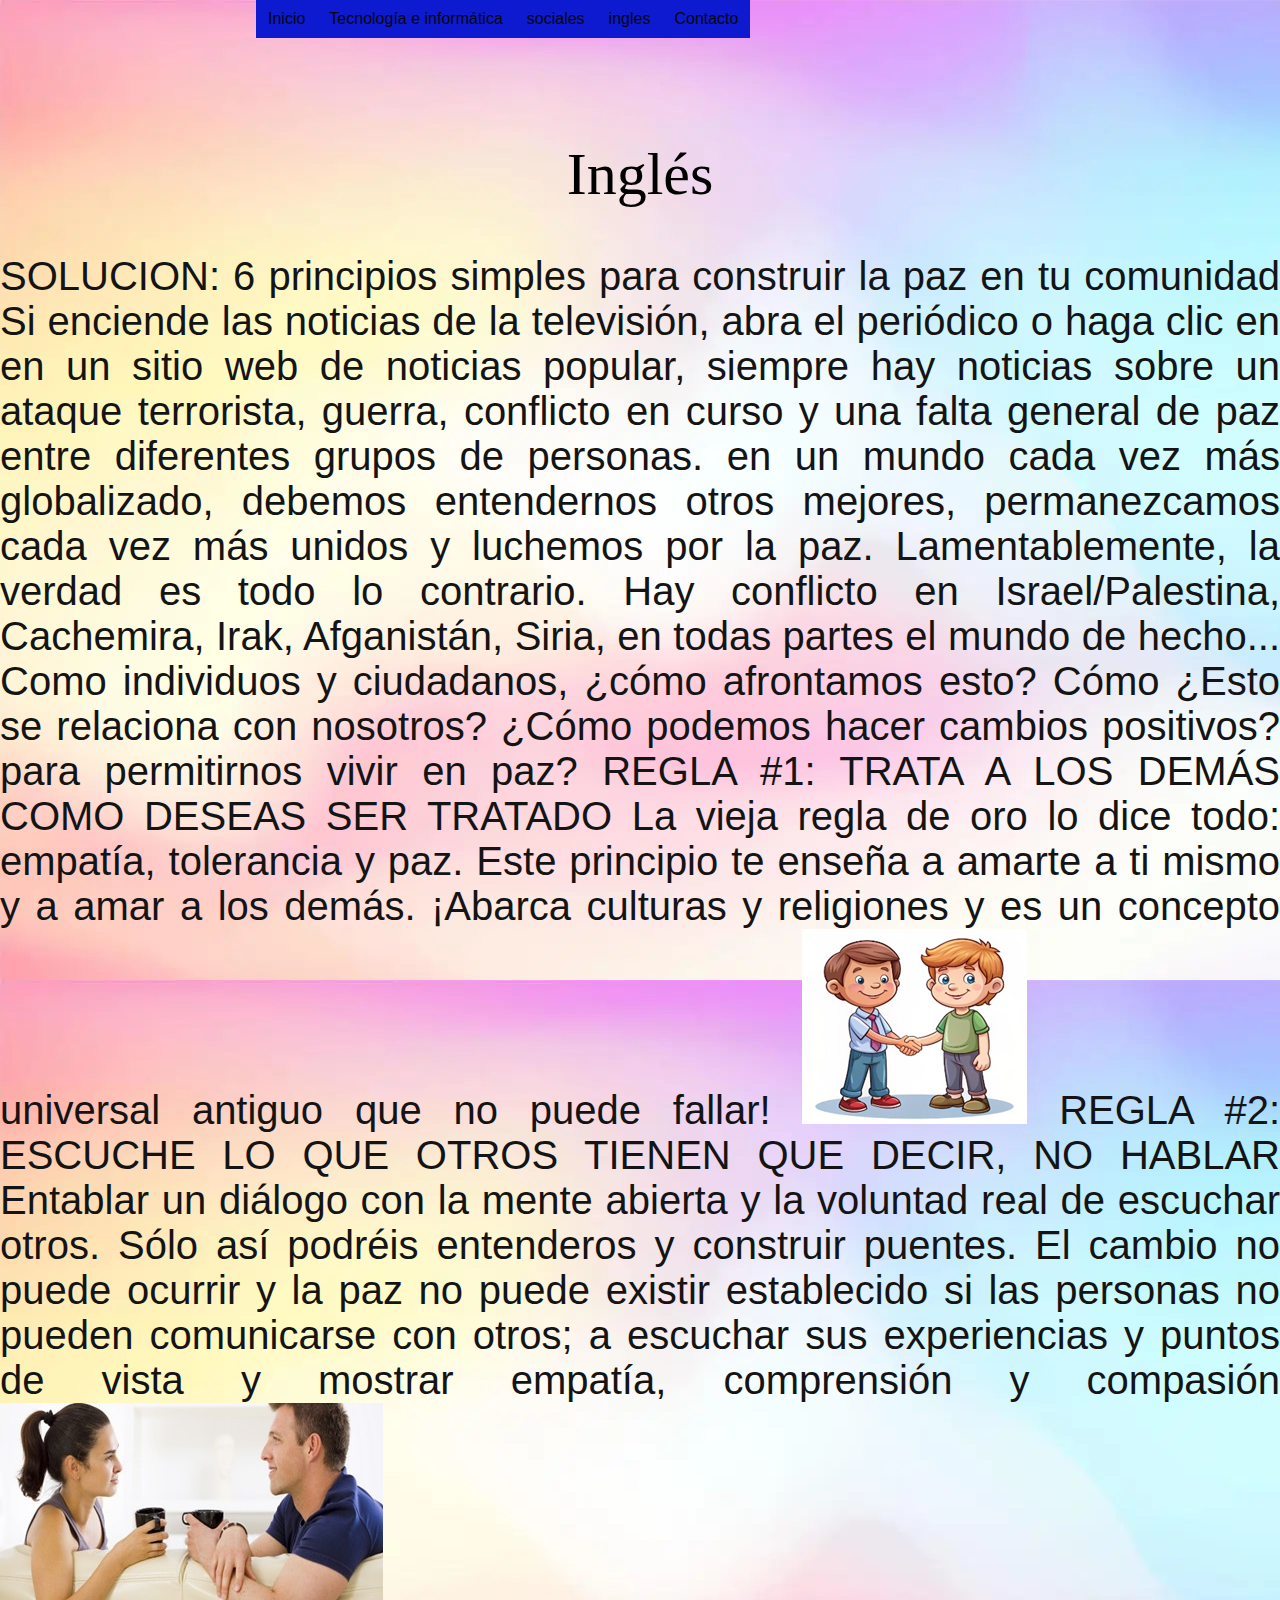
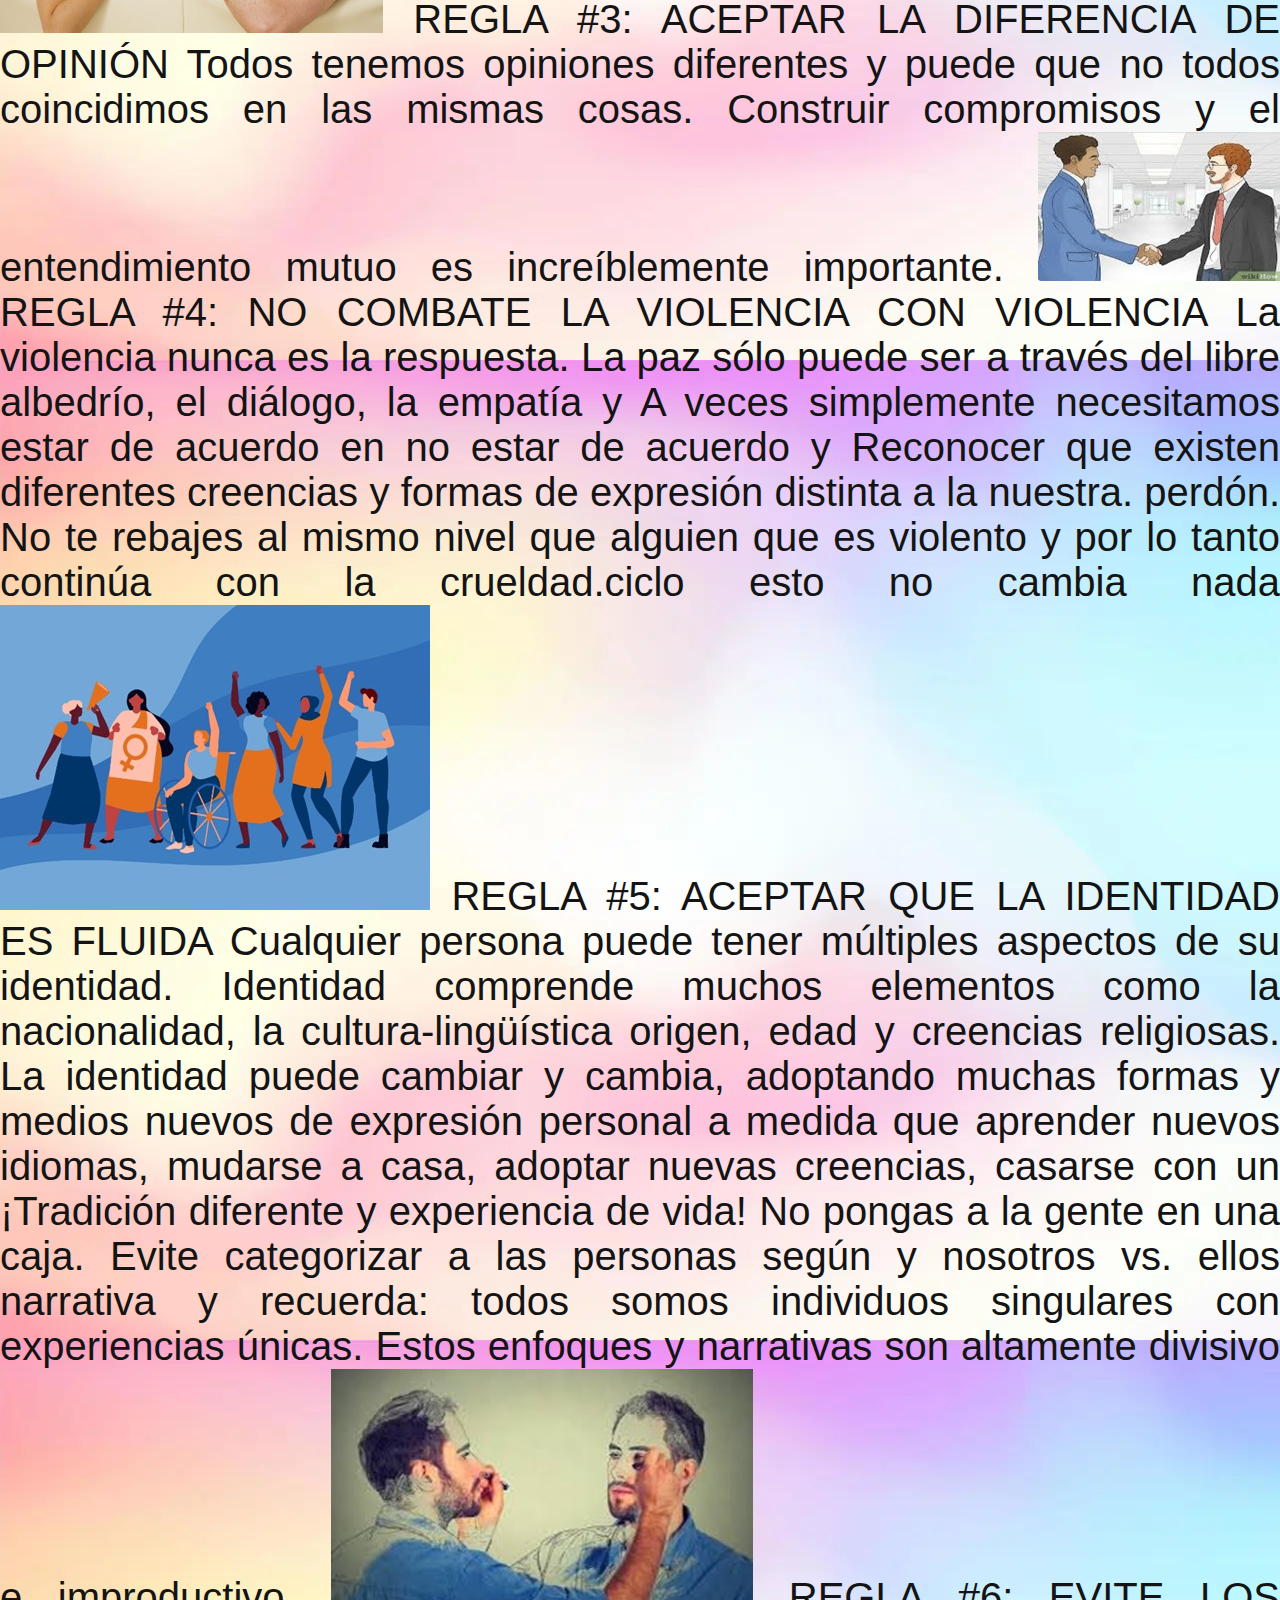
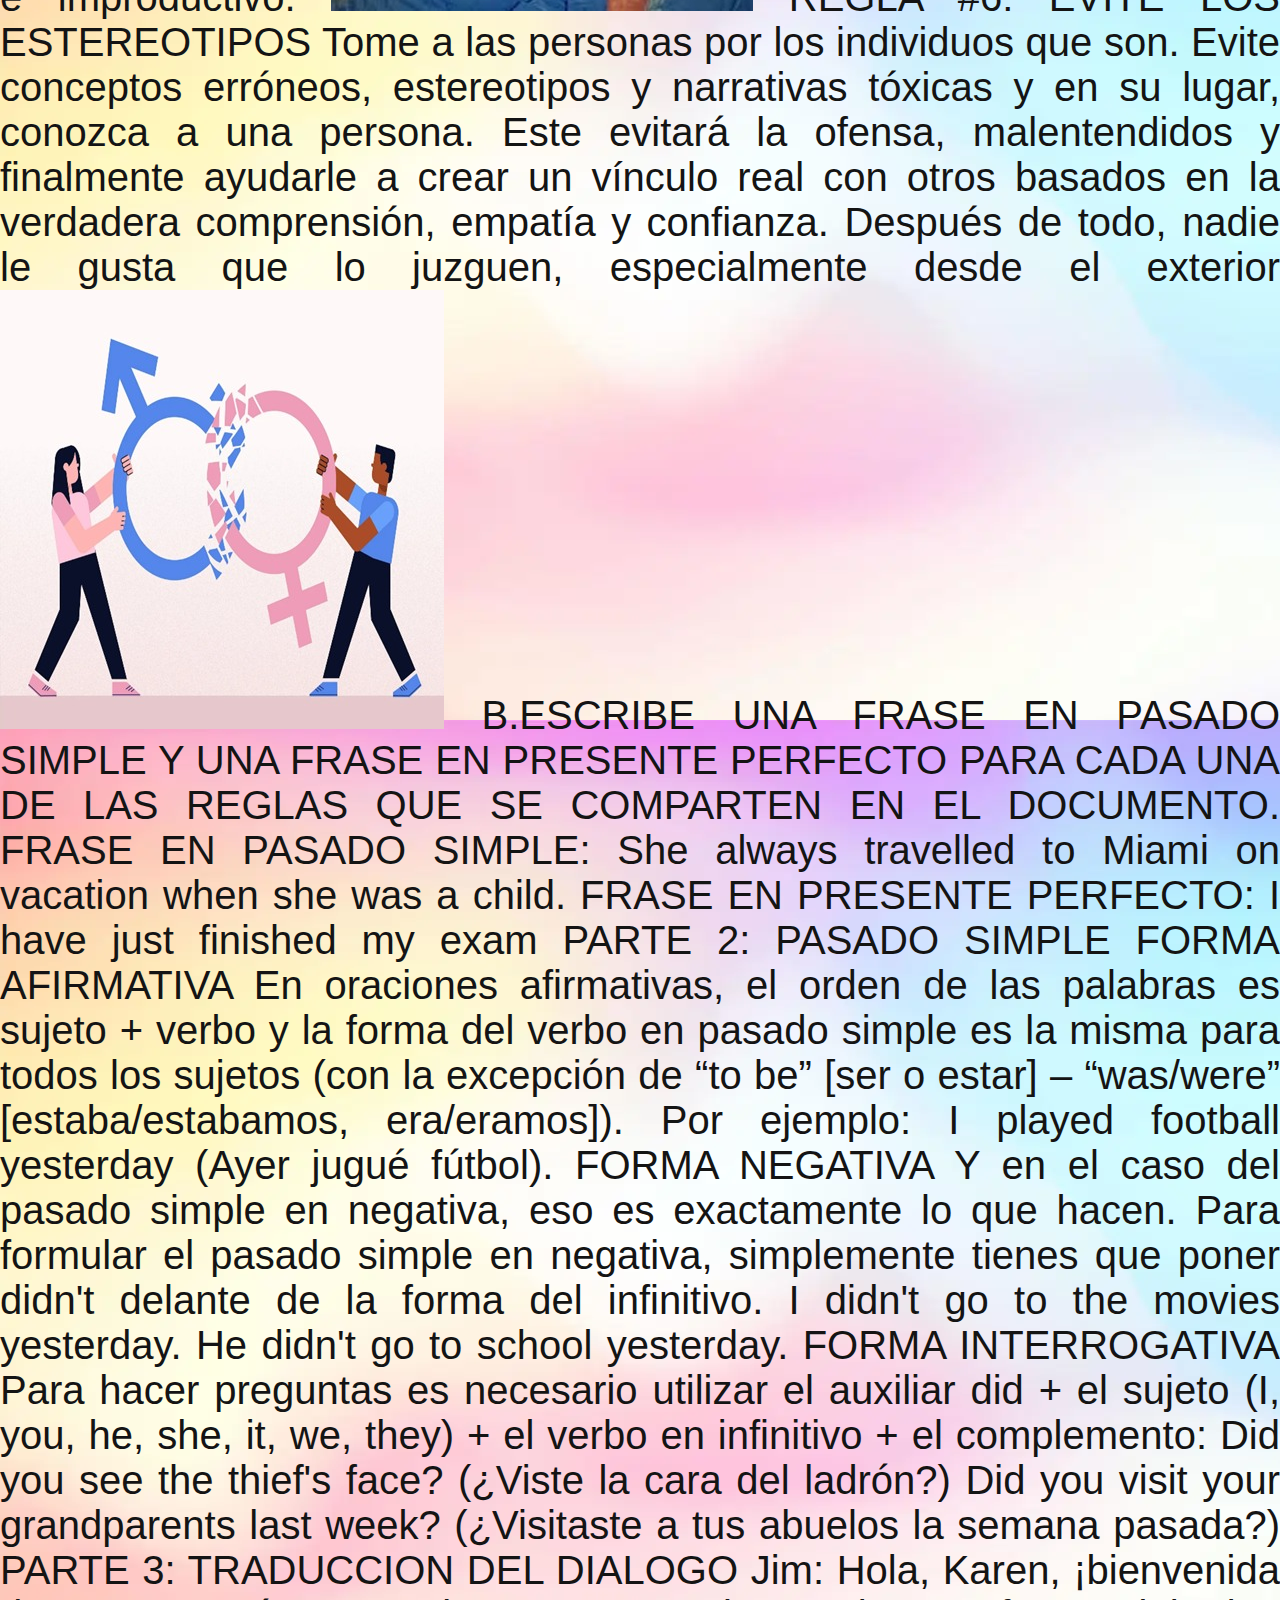
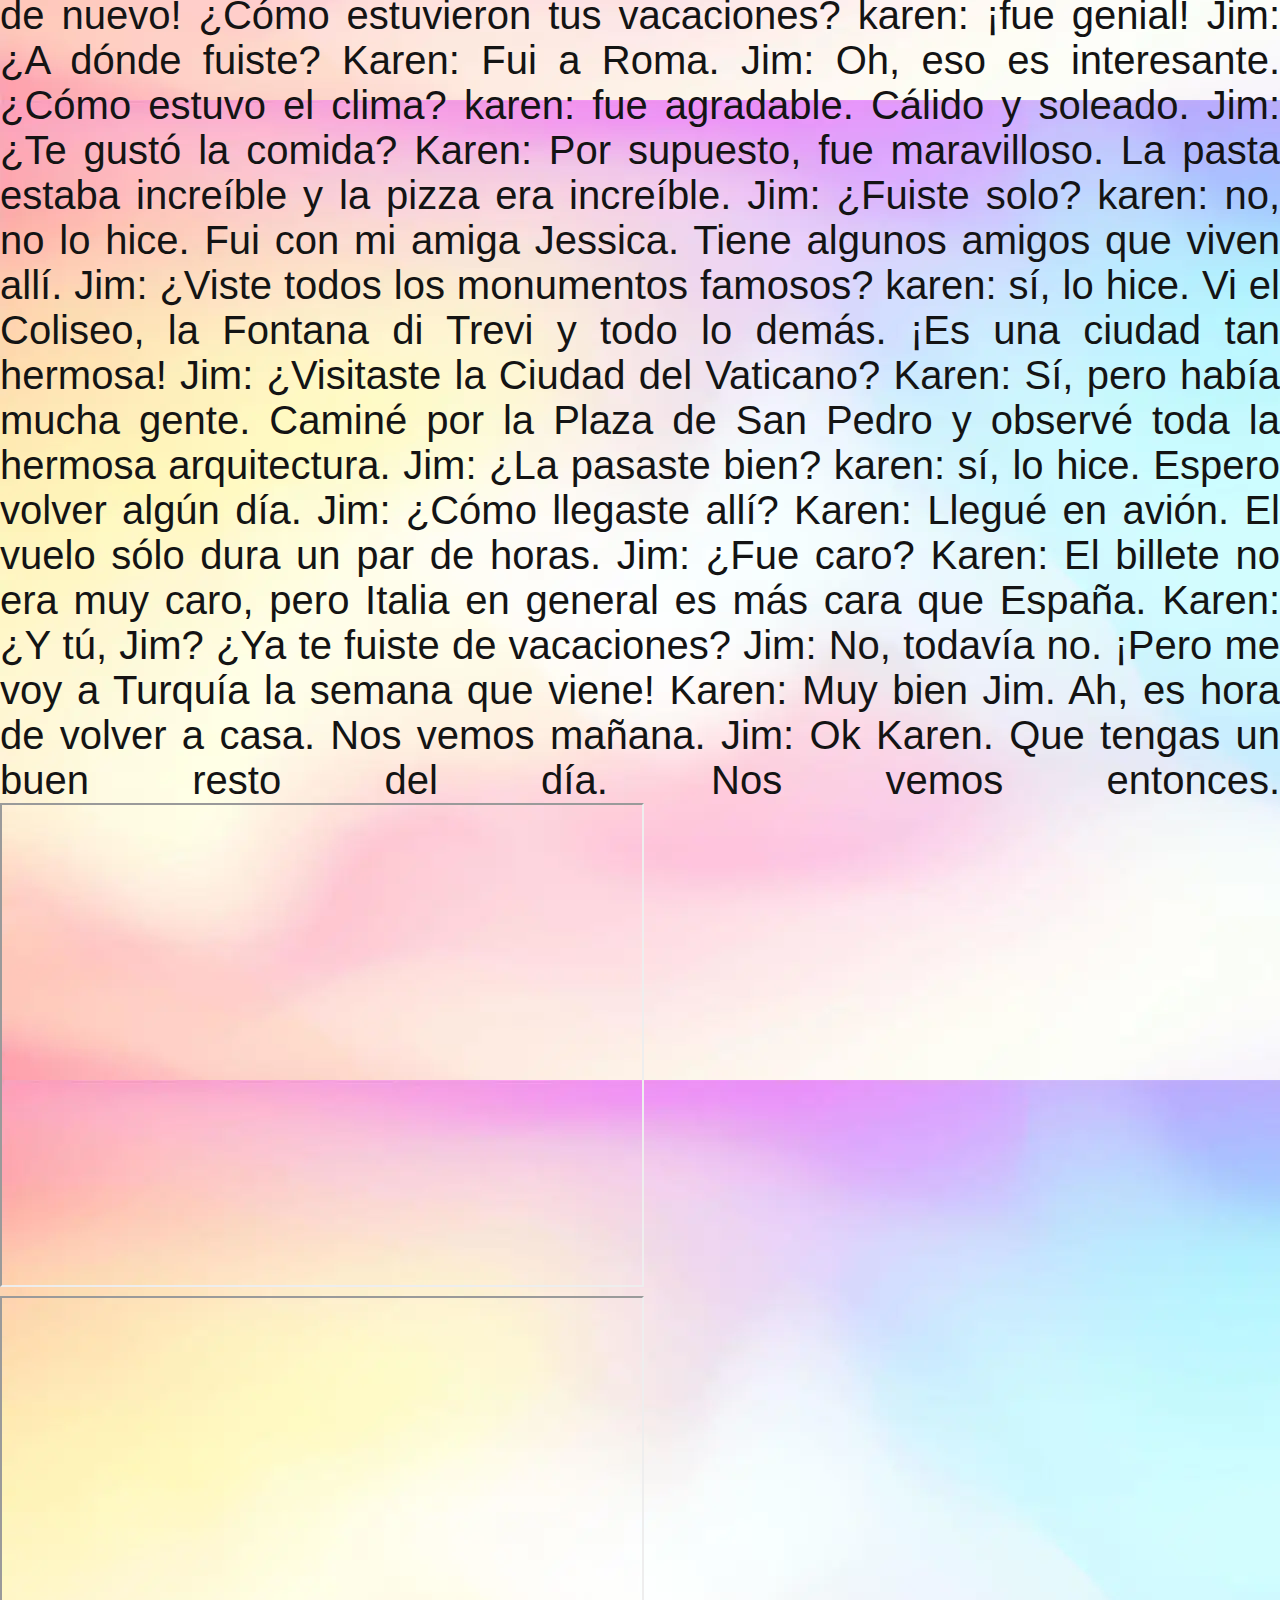
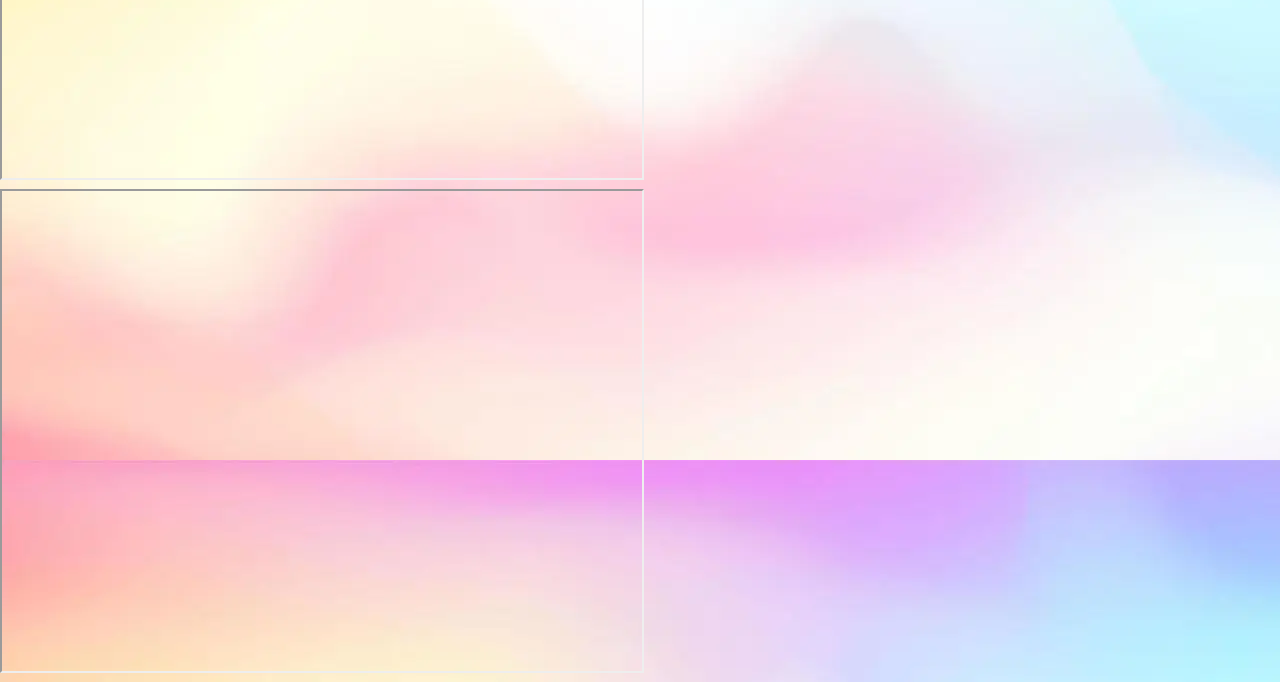
<file: ingles3.html>
<!DOCTYPE html>
<html lang="es">
<head>
    <meta charset="UTF-8">
    <meta name="viewport" content="width=device-width, initial-scale=1.0">
    <title>Proyecto integrado</title>
    <link rel="stylesheet" href="estilos.css">
    <link rel="stylesheet" href="menu.css">
</head>
<body>
    <div class="principal">

<!--Menu desplegable--->
    <div id="menu">
        <ul class="nav">
            <li><a href="index.html">Inicio</a></li>
            
            <li>
                <a href="#">Tecnología e informática</a>
                <ul>
                    <li><a href="periodo 1.html">Período uno</a></li>
                    <li><a href="tecnologia.html">Período dos</a></li>
                    <li><a href="tecnologia3.html">Período tres</a></li>
                   
                   
                </ul>
            </li>
            
            <li>
                <a href="#">sociales</a>
                <ul>
                    <li><a href="periodo 1.html">Período uno</a></li>
                    <li><a href="sociales.html">Periodo dos</a></li>
                    <li><a href="sociales3.html">Período tres</a></li>
                   
                </ul>
            </li>

            <li>
                <a href="#">ingles</a>
                <ul>
                    <li><a href="periodo 1.html">Período uno</a></li>
                    <li><a href="ingles.html">Periodo dos</a></li>
                    <li><a href="ingles3.html">Período tres</a></li>
                   
                </ul>
            </li>

           


            <li><a href="contactos.html">Contacto</a></li>
        </ul>
    </div>

<!--Menu desplegable--->

<div class="texto">

    <div  class="titulo">Inglés</div><br>

    SOLUCION:
6 principios simples para construir la paz en tu comunidad
Si enciende las noticias de la televisión, abra el periódico o haga clic en
en un sitio web de noticias popular, siempre hay noticias sobre un
ataque terrorista, guerra, conflicto en curso y una falta general de
paz entre diferentes grupos de personas. en un
mundo cada vez más globalizado, debemos entendernos
otros mejores, permanezcamos cada vez más unidos y luchemos por la paz.
Lamentablemente, la verdad es todo lo contrario. Hay conflicto en
Israel/Palestina, Cachemira, Irak, Afganistán, Siria, en todas partes
el mundo de hecho...
Como individuos y ciudadanos, ¿cómo afrontamos esto? Cómo
¿Esto se relaciona con nosotros? ¿Cómo podemos hacer cambios positivos?
para permitirnos vivir en paz?

REGLA #1: TRATA A LOS DEMÁS COMO DESEAS SER TRATADO
La vieja regla de oro lo dice todo: empatía, tolerancia y paz. Este principio te enseña a amarte a ti mismo y a amar a los demás. ¡Abarca culturas y religiones y es un concepto universal antiguo que no puede fallar!

<img src="imag.1.png" alt="">
    
REGLA #2: ESCUCHE LO QUE OTROS TIENEN QUE DECIR,
NO HABLAR
Entablar un diálogo con la mente abierta y la voluntad real de escuchar
otros. Sólo así podréis entenderos y
construir puentes. El cambio no puede ocurrir y la paz no puede existir
establecido si las personas no pueden comunicarse con otros; a
escuchar sus experiencias y puntos de vista y mostrar empatía,
comprensión y compasión

<img src="pareja.jpeg" alt="">

REGLA #3: ACEPTAR LA DIFERENCIA DE OPINIÓN
Todos tenemos opiniones diferentes y puede que no todos
coincidimos en las mismas cosas. Construir compromisos y
el entendimiento mutuo es increíblemente importante.

<img src="amigos.jpeg" alt="">

REGLA #4: NO COMBATE LA VIOLENCIA CON
VIOLENCIA 
La violencia nunca es la respuesta. La paz sólo puede ser
a través del libre albedrío, el diálogo, la empatía y

A veces simplemente necesitamos estar de acuerdo en no estar de acuerdo y
Reconocer que existen diferentes creencias y formas de
expresión distinta a la nuestra.

perdón. No te rebajes al mismo nivel que alguien
que es violento y por lo tanto continúa con la crueldad.ciclo esto no cambia nada
              <img src="equipo.jpeg" alt="">

REGLA #5: ACEPTAR QUE LA IDENTIDAD ES FLUIDA 
Cualquier persona puede tener múltiples aspectos de su identidad. Identidad
comprende muchos elementos como la nacionalidad, la cultura-lingüística
origen, edad y creencias religiosas. La identidad puede cambiar y cambia,
adoptando muchas formas y medios nuevos de expresión personal a medida que
aprender nuevos idiomas, mudarse a casa, adoptar nuevas creencias, casarse con un
¡Tradición diferente y experiencia de vida! No pongas a la gente en una caja.
Evite categorizar a las personas según y nosotros vs.
ellos narrativa y recuerda: todos somos individuos singulares con
experiencias únicas. Estos enfoques y narrativas son altamente
divisivo e improductivo.
<img src="pintor.jpeg" alt="">

REGLA #6: EVITE LOS ESTEREOTIPOS 
Tome a las personas por los individuos que
son. Evite conceptos erróneos,
estereotipos y narrativas tóxicas y
en su lugar, conozca a una persona. Este
evitará la ofensa,
malentendidos y finalmente
ayudarle a crear un vínculo real con
otros basados en la verdadera comprensión,
empatía y confianza. Después de todo, nadie
le gusta que lo juzguen, especialmente desde
el exterior

<img src="sexo.jpeg" alt="">

B.ESCRIBE UNA FRASE EN PASADO SIMPLE Y UNA FRASE EN PRESENTE PERFECTO PARA CADA UNA DE LAS REGLAS QUE SE COMPARTEN EN EL DOCUMENTO.  

FRASE EN PASADO SIMPLE:
She always travelled to Miami on vacation when she was a child.

FRASE EN PRESENTE PERFECTO:
I have just finished my exam 



PARTE 2: PASADO SIMPLE

FORMA AFIRMATIVA
En oraciones afirmativas, el orden de las palabras es sujeto + verbo y la forma del verbo en pasado simple es la misma para todos los sujetos (con la excepción de “to be” [ser o estar] – “was/were” [estaba/estabamos, era/eramos]). Por ejemplo: I played football yesterday (Ayer jugué fútbol).

FORMA NEGATIVA
Y en el caso del pasado simple en negativa, eso es exactamente lo que hacen. Para formular el pasado simple en negativa, simplemente tienes que poner didn't delante de la forma del infinitivo. I didn't go to the movies yesterday. He didn't go to school yesterday.

FORMA INTERROGATIVA
Para hacer preguntas es necesario utilizar el auxiliar did + el sujeto (I, you, he, she, it, we, they) + el verbo en infinitivo + el complemento: Did you see the thief's face? (¿Viste la cara del ladrón?) Did you visit your grandparents last week? (¿Visitaste a tus abuelos la semana pasada?)


PARTE 3: TRADUCCION DEL DIALOGO

Jim: Hola, Karen, ¡bienvenida de nuevo! ¿Cómo estuvieron tus vacaciones?
karen: ¡fue genial!
Jim: ¿A dónde fuiste?
Karen: Fui a Roma.
Jim: Oh, eso es interesante. ¿Cómo estuvo el clima?
 karen: fue agradable. Cálido y soleado.
Jim: ¿Te gustó la comida?
Karen: Por supuesto, fue maravilloso. La pasta estaba increíble y la pizza era increíble.
Jim: ¿Fuiste solo?
karen: no, no lo hice. Fui con mi amiga Jessica. Tiene algunos amigos que viven allí.
Jim: ¿Viste todos los monumentos famosos?
karen: sí, lo hice. Vi el Coliseo, la Fontana di Trevi y todo lo demás. ¡Es una ciudad tan hermosa!
 Jim: ¿Visitaste la Ciudad del Vaticano?
Karen: Sí, pero había mucha gente. Caminé por la Plaza de San Pedro y observé toda la hermosa arquitectura.
Jim: ¿La pasaste bien?
karen: sí, lo hice. Espero volver algún día.
Jim: ¿Cómo llegaste allí?
Karen: Llegué en avión. El vuelo sólo dura un par de horas.
Jim: ¿Fue caro?
Karen: El billete no era muy caro, pero Italia en general es más cara que España.
Karen: ¿Y tú, Jim? ¿Ya te fuiste de vacaciones?
Jim: No, todavía no. ¡Pero me voy a Turquía la semana que viene!
Karen: Muy bien Jim.  Ah, es hora de volver a casa.  Nos vemos mañana. 
Jim: Ok Karen.  Que tengas un buen resto del día. Nos vemos entonces.

<iframe src="https://drive.google.com/file/d/1bDMfDPj3pEFoOic1_e-XCedz4-CryovA/preview" width="640" height="480" allow="autoplay"></iframe>

<iframe src="https://drive.google.com/file/d/1ajJ85b8sghLLMnIGLp1iZBdTksuOJBzk/preview" width="640" height="480" allow="autoplay"></iframe>

<iframe src="https://drive.google.com/file/d/1Q-U3y8iwE2wVlTeBZWd-RBVkNMzALPNx/preview" width="640" height="480" allow="autoplay"></iframe>




<body>
</file>
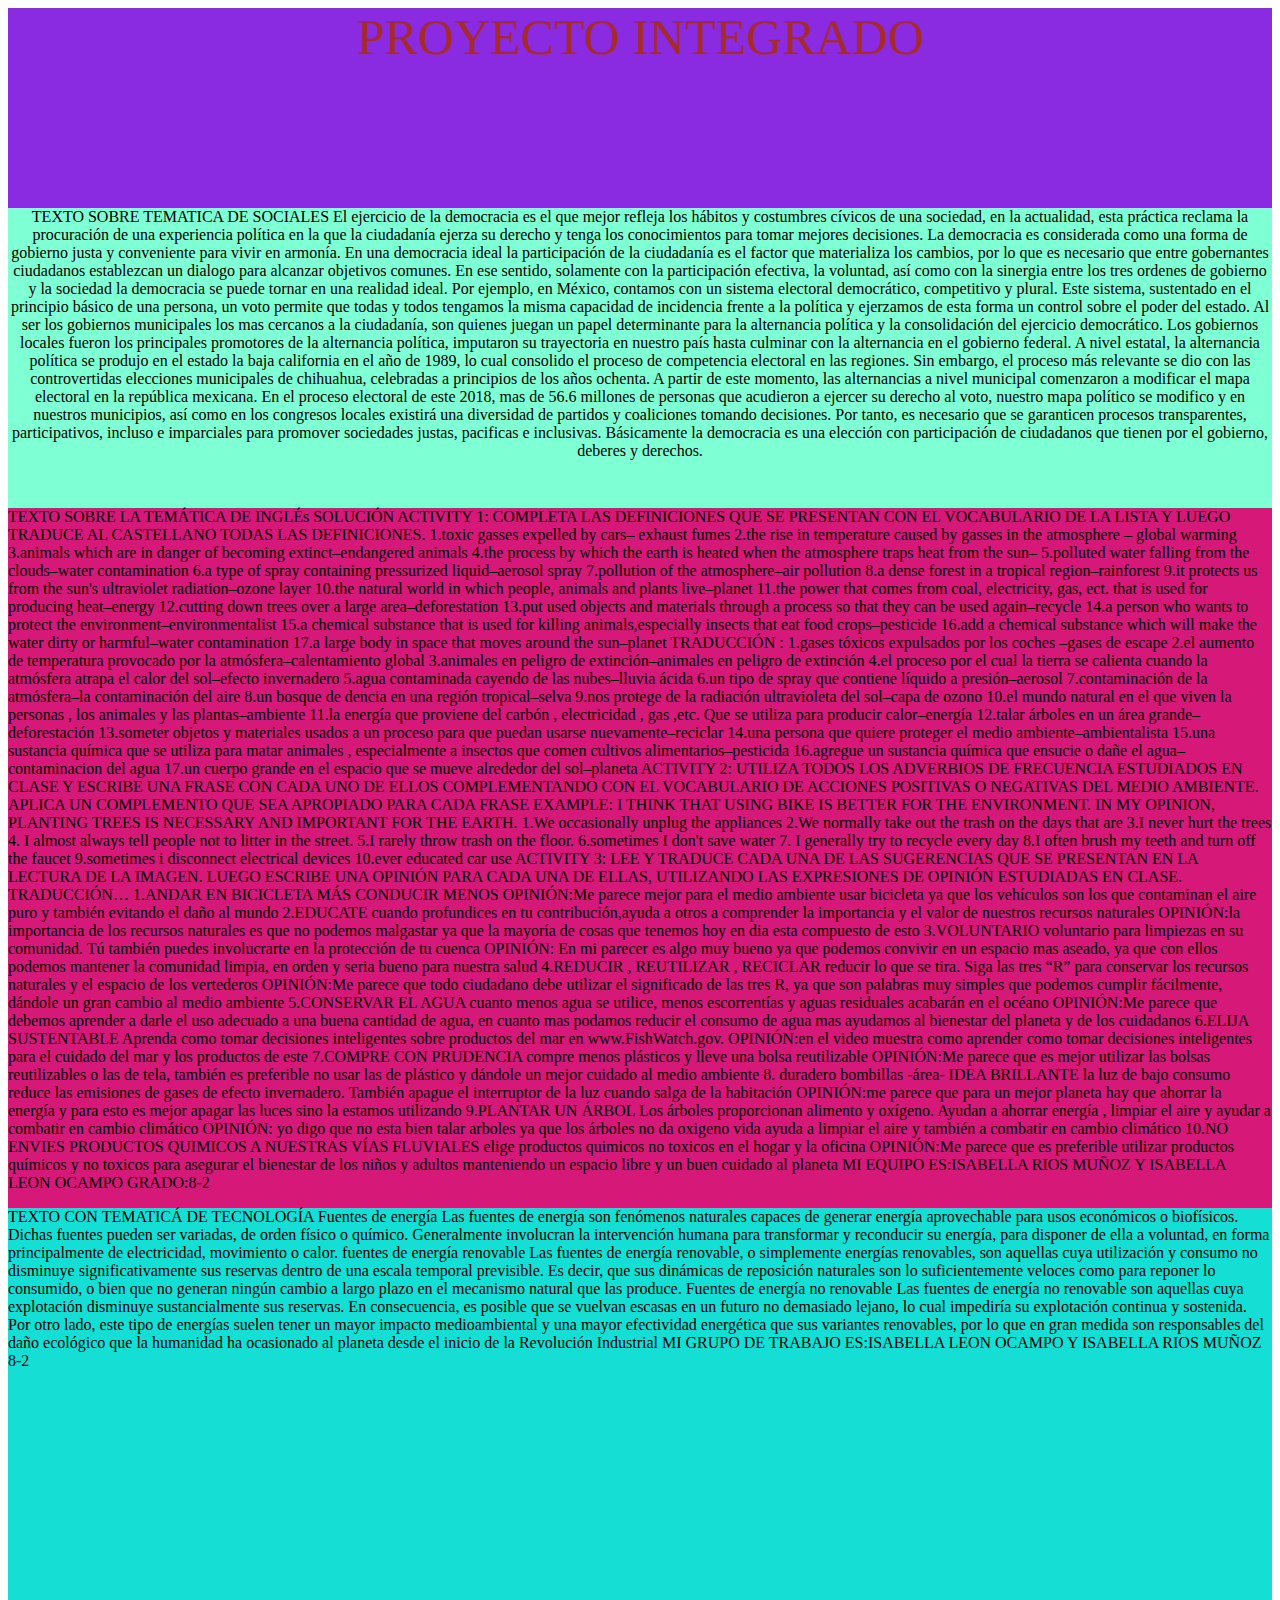
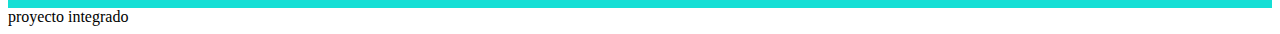
<file: lindex.html>
<!DOCTYPE html>
<html lang="en">

<head>
  <meta charset="UTF-8">
  <meta name="viewport" content="width=device-width, initial-scale=1.0">
  <title>Document</title>
  <link rel="stylesheet" href="temas.css">
</head>
<body>
  <div class="contenedor">
    <div class="encabezado">
      PROYECTO INTEGRADO
    </div
    div="sociales">
      TEXTO SOBRE TEMATICA DE SOCIALES 
      El ejercicio de la democracia es el que mejor refleja los hábitos y costumbres cívicos de una sociedad, en la actualidad, esta práctica reclama la procuración de una experiencia política en la que la ciudadanía ejerza su derecho y tenga los conocimientos para tomar mejores decisiones.
      La democracia es considerada como una forma de gobierno justa y conveniente para vivir en armonía. En una democracia ideal la participación de la ciudadanía es el factor que materializa los cambios, por lo que es necesario que entre gobernantes ciudadanos establezcan un dialogo para alcanzar objetivos comunes.
      En ese sentido, solamente con la participación efectiva, la voluntad, así como con la sinergia entre los tres ordenes de gobierno y la sociedad la democracia se puede tornar en una realidad ideal.
      Por ejemplo, en México, contamos con un sistema electoral democrático, competitivo y plural. Este sistema, sustentado en el principio básico de una persona, un voto permite que todas y todos tengamos la misma capacidad de incidencia frente a la política y ejerzamos de esta forma un control sobre el poder del estado.
      Al ser los gobiernos municipales los mas cercanos a la ciudadanía, son quienes juegan un papel determinante para la alternancia política y la consolidación del ejercicio democrático. 
      Los gobiernos locales fueron los principales promotores de la alternancia política, imputaron su trayectoria en nuestro país hasta culminar con la alternancia en el gobierno federal. A nivel estatal, la alternancia política se produjo en el estado la baja california en el año de 1989, lo cual consolido el proceso de competencia electoral en las regiones. Sin embargo, el proceso más relevante se dio con las controvertidas elecciones municipales de chihuahua, celebradas a principios de los años ochenta. A partir de este momento, las alternancias a nivel municipal comenzaron a modificar el mapa electoral en la república mexicana.
      En el proceso electoral de este 2018, mas de 56.6 millones de personas que acudieron a ejercer su derecho al voto, nuestro mapa político se modifico y en nuestros municipios, así como en los congresos locales existirá una diversidad de partidos y coaliciones tomando decisiones.
      Por tanto, es necesario que se garanticen procesos transparentes, participativos, incluso e imparciales para promover sociedades justas, pacificas e inclusivas.
      Básicamente la democracia es una elección con participación de ciudadanos que tienen por el gobierno, deberes y derechos.
    </div>
    

    <div class="ingles">
    
      TEXTO SOBRE LA TEMÁTICA DE INGLÉs
      SOLUCIÓN

ACTIVITY 1: COMPLETA LAS DEFINICIONES QUE SE PRESENTAN CON EL VOCABULARIO DE LA LISTA Y LUEGO TRADUCE AL CASTELLANO TODAS LAS DEFINICIONES.

1.toxic gasses expelled by cars– exhaust fumes   
2.the rise in temperature caused by gasses in the atmosphere – global warming
3.animals which are in danger of becoming extinct–endangered animals 
4.the process by which the earth is heated when the atmosphere traps heat from the sun– 
5.polluted water falling from the clouds–water contamination 
6.a type of spray containing pressurized liquid–aerosol spray 
7.pollution of the atmosphere–air pollution 
8.a dense forest in a tropical region–rainforest
9.it protects us from the sun's ultraviolet radiation–ozone layer 
10.the natural world in which people, animals and plants live–planet 
11.the power that comes from coal, electricity, gas, ect. that is used for producing heat–energy 
12.cutting down trees over a large area–deforestation  
13.put used objects and materials through a process so that they can be used again–recycle 
14.a person who wants to protect the environment–environmentalist 
15.a chemical substance that is used for killing animals,especially insects that eat food crops–pesticide 
16.add a chemical substance which will make the water dirty or harmful–water contamination 
17.a large body in space that moves around the sun–planet  

TRADUCCIÓN : 
1.gases tóxicos expulsados por los coches –gases de escape 
2.el aumento de temperatura provocado por la atmósfera–calentamiento global 
3.animales en peligro de extinción–animales en peligro de extinción
4.el proceso por el cual la tierra se calienta cuando la atmósfera atrapa el calor del sol–efecto invernadero 
5.agua contaminada cayendo de las nubes–lluvia ácida  
6.un tipo de spray que contiene líquido a presión–aerosol  
7.contaminación de la atmósfera–la contaminación del aire 
8.un bosque de dencia en una región tropical–selva 
9.nos protege de la radiación ultravioleta del sol–capa de ozono  
10.el mundo natural en el que viven la personas , los animales y las plantas–ambiente  
11.la energía que proviene del carbón , electricidad , gas ,etc. Que se utiliza para producir calor–energía 
12.talar árboles en un área grande–deforestación  
13.someter objetos y materiales usados a un proceso para que puedan usarse nuevamente–reciclar  
14.una persona que quiere proteger el medio ambiente–ambientalista  
15.una sustancia química que se utiliza para matar animales , especialmente a insectos que comen cultivos alimentarios–pesticida  
16.agregue un sustancia química que ensucie o dañe el agua–contaminacion del agua
17.un cuerpo grande en el espacio que se mueve alrededor del sol–planeta 

ACTIVITY 2: UTILIZA TODOS LOS ADVERBIOS DE FRECUENCIA ESTUDIADOS EN CLASE Y ESCRIBE UNA FRASE CON CADA UNO DE ELLOS COMPLEMENTANDO CON EL VOCABULARIO DE ACCIONES POSITIVAS O NEGATIVAS DEL MEDIO AMBIENTE.  APLICA UN COMPLEMENTO QUE SEA APROPIADO PARA CADA FRASE

EXAMPLE: 	I THINK THAT USING BIKE IS BETTER FOR THE ENVIRONMENT.
		IN MY OPINION, PLANTING TREES IS NECESSARY AND IMPORTANT FOR THE EARTH.


1.We occasionally unplug the appliances
2.We normally take out the trash on the days that are
3.I never hurt the trees
4. I almost always tell people not to litter in the street.
5.I rarely throw trash on the floor.
6.sometimes I don't save water
7. I generally try to recycle every day
8.I often brush my teeth and turn off the faucet
9.sometimes i disconnect electrical devices 
10.ever educated car use


ACTIVITY 3:  LEE Y TRADUCE CADA UNA DE LAS SUGERENCIAS QUE SE PRESENTAN EN LA LECTURA DE LA IMAGEN.  LUEGO ESCRIBE UNA OPINIÓN PARA CADA UNA DE ELLAS, UTILIZANDO LAS EXPRESIONES DE OPINIÓN ESTUDIADAS EN CLASE.

TRADUCCIÓN…

1.ANDAR EN BICICLETA MÁS CONDUCIR MENOS 
OPINIÓN:Me parece mejor para el medio ambiente usar bicicleta ya que los vehículos son los que contaminan el aire puro y también evitando el daño al mundo
2.EDUCATE 
cuando profundices en tu contribución,ayuda a otros a comprender la importancia y el valor de nuestros recursos naturales 
OPINIÓN:la importancia de los recursos naturales es que no podemos malgastar ya que la mayoría de cosas que tenemos hoy en dia esta compuesto de esto
3.VOLUNTARIO 
voluntario para limpiezas en su comunidad. Tú también puedes involucrarte en la protección de tu cuenca
OPINIÓN: En mi parecer es algo muy bueno ya que podemos convivir en un espacio mas aseado, ya que con ellos podemos mantener la comunidad limpia, en orden y seria bueno para nuestra salud
4.REDUCIR , REUTILIZAR , RECICLAR 
reducir lo que se tira. Siga las tres “R” para conservar los recursos naturales y el espacio de los vertederos 
OPINIÓN:Me parece que todo ciudadano debe utilizar el significado de las tres R, ya que son palabras muy simples que podemos cumplir fácilmente, dándole un gran cambio al medio ambiente
5.CONSERVAR EL AGUA 
cuanto menos agua se utilice, menos escorrentías y aguas residuales acabarán en el océano 
 OPINIÓN:Me parece que debemos aprender a darle el uso adecuado a una buena cantidad de agua, en cuanto mas podamos reducir el consumo de agua mas ayudamos al bienestar del planeta y de los cuidadanos
6.ELIJA SUSTENTABLE 
Aprenda como tomar decisiones inteligentes sobre productos del mar en www.FishWatch.gov.
OPINIÓN:en el video muestra como aprender como tomar decisiones inteligentes para el cuidado del mar y los productos de este 
7.COMPRE CON PRUDENCIA 
compre menos plásticos y lleve una bolsa reutilizable
OPINIÓN:Me parece que es mejor utilizar las bolsas reutilizables o las de tela, también es preferible no usar las de plástico y dándole un mejor cuidado al medio ambiente
8. duradero bombillas 
      -área-
IDEA BRILLANTE 
la luz de bajo consumo reduce las emisiones de gases de efecto invernadero. También apague el interruptor de la luz cuando salga de la habitación
OPINIÓN:me parece que para un mejor planeta hay que ahorrar la  energía y para esto es mejor apagar las luces sino la estamos utilizando 
9.PLANTAR UN ÁRBOL
Los árboles proporcionan alimento y oxígeno. Ayudan a ahorrar energía , limpiar el aire y ayudar a combatir en cambio climático
OPINIÓN: yo digo que no esta bien talar arboles ya que los árboles no da oxigeno vida ayuda a limpiar el aire y también a combatir en cambio climático 
10.NO ENVIES PRODUCTOS QUIMICOS A NUESTRAS VÍAS FLUVIALES 
elige productos quimicos no toxicos en el hogar y la oficina 
OPINIÓN:Me parece que es preferible utilizar productos químicos y no toxicos para asegurar el bienestar de los niños y adultos manteniendo un espacio libre y un buen cuidado al planeta

MI EQUIPO ES:ISABELLA RIOS MUÑOZ Y ISABELLA LEON OCAMPO
GRADO:8-2

    </div>

    
    
    <div class="tecnologia">
      TEXTO CON TEMATICÁ DE TECNOLOGÍA
      Fuentes de energía 

      Las fuentes de energía son fenómenos naturales capaces de generar energía aprovechable para usos económicos o biofísicos.
      Dichas fuentes pueden ser variadas, de orden físico o químico. Generalmente involucran la intervención humana para transformar y reconducir su energía, para disponer de ella a voluntad, en forma principalmente de electricidad, movimiento o calor.
      
                    fuentes de energía renovable 
      Las fuentes de energía renovable, o simplemente energías renovables, son aquellas cuya utilización y consumo no disminuye significativamente sus reservas dentro de una escala temporal previsible. Es decir, que sus dinámicas de reposición naturales son lo suficientemente veloces como para reponer lo consumido, o bien que no generan ningún cambio a largo plazo en el mecanismo natural que las produce.
      
      
                      Fuentes de energía no renovable 
      
      Las fuentes de energía no renovable son aquellas cuya explotación disminuye sustancialmente sus reservas. En consecuencia, es posible que se vuelvan escasas en un futuro no demasiado lejano, lo cual impediría su explotación continua y sostenida. Por otro lado, este tipo de energías suelen tener un mayor impacto medioambiental y una mayor efectividad energética que sus variantes renovables, por lo que en gran medida son responsables del daño ecológico que la humanidad ha ocasionado al planeta desde el inicio de la Revolución Industrial
      
      MI GRUPO DE TRABAJO ES:ISABELLA LEON OCAMPO Y ISABELLA RIOS MUÑOZ
      8-2
      
      
      
    </div>
  </div>
  proyecto integrado
</body>
</html>
</file>
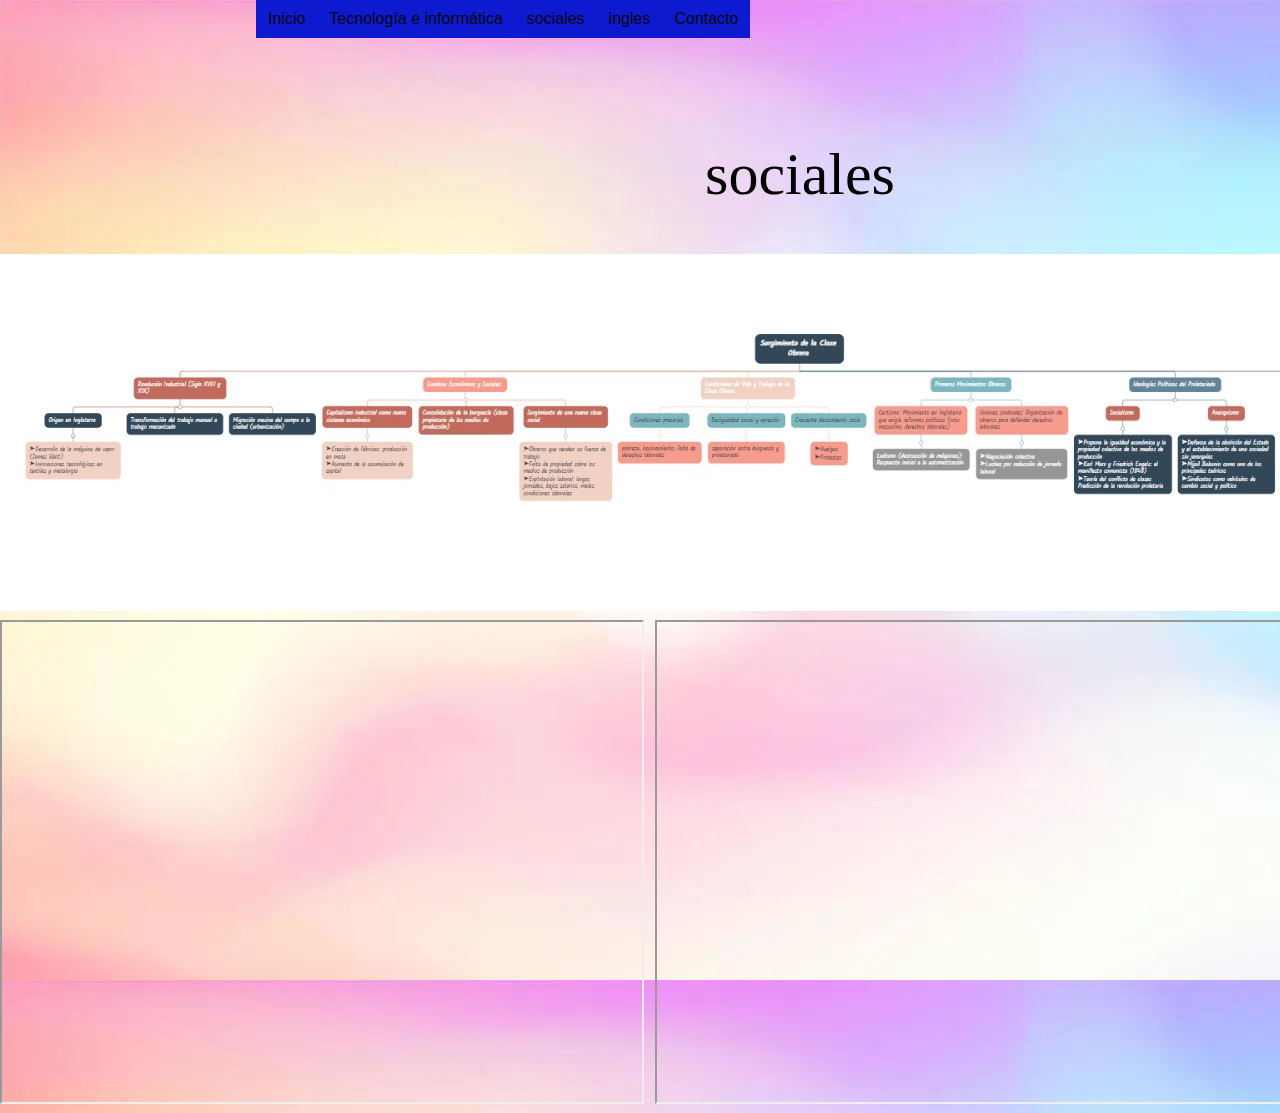
<file: sociales3.html>
<!DOCTYPE html>
<html lang="es">
<head>
    <meta charset="UTF-8">
    <meta name="viewport" content="width=device-width, initial-scale=1.0">
    <title>Proyecto integrado</title>
    <link rel="stylesheet" href="estilos.css">
    <link rel="stylesheet" href="menu.css">
</head>
<body>
    <div class="principal">

<!--Menu desplegable--->
    <div id="menu">
        <ul class="nav">
            <li><a href="index.html">Inicio</a></li>
            
            <li>
                <a href="#">Tecnología e informática</a>
                <ul>
                    <li><a href="periodo 1.html">Período uno</a></li>
                    <li><a href="tecnologia.html">Período dos</a></li>
                    <li><a href="tecnologia3.html">Período tres</a></li>
                   
                   
                </ul>
            </li>
            
            <li>
                <a href="#">sociales</a>
                <ul>
                    <li><a href="periodo 1.html">Período uno</a></li>
                    <li><a href="sociales.html">Periodo dos</a></li>
                    <li><a href="sociales3.html">Período tres</a></li>
                   
                </ul>
            </li>

            <li>
                <a href="#">ingles</a>
                <ul>
                    <li><a href="periodo 1.html">Período uno</a></li>
                    <li><a href="ingles.html">Periodo dos</a></li>
                    <li><a href="ingles3.html">Período tres</a></li>
                   
                </ul>
            </li>

           


            <li><a href="contactos.html">Contacto</a></li>
        </ul>
    </div>

<!--Menu desplegable--->

<div class="texto">
    
    
    <div  class="titulo">sociales</div><br>
    
<img src="MAPA CONCEPTUAL SOC..jpeg" alt="">

<iframe src="https://drive.google.com/file/d/1pHw9qsyidaQw2lYPgApJV6v32DWNqnZB/preview" width="640" height="480" allow="autoplay"></iframe>

<iframe src="https://drive.google.com/file/d/1PNUjSS_ajb7D_HnnBT_Bffbvvgre0S2C/preview" width="640" height="480" allow="autoplay"></iframe>S
    

</div>


</div>
</body>
</html>
</file>
<file: estilos.css>
/* Temas del segundo período*/

.texto{
   
    font-size: 40px;
    padding-top: 140px;
    text-align: justify;
    color: rgb(20, 20, 20);
    font-family:  'Segoe UI', Tahoma, Geneva, Verdana, sans-serif ;
}
.principal{
   display: flex;
     
}
body{
    background-image: url("fondos.jpg.webp");
    

}
.titulo{
    font-size: 60px;
    color: black;
    text-align: center;
    font-family: Cambria, Cochin, Georgia, Times, 'Times New Roman', serif;

}

.imgtec3{
    height: 2000px;
    width: 900px;
    background-image: url(tecnologia3peng.jpg);
    background-repeat: no-repeat;
    float: right;


}





.imging3,png.png{
    height: 2000px;
    width: 900px;
    background-image: url(tecnologia3peng.jpg);
    background-repeat: no-repeat;
    float: right;


}

.imag.1.png{height: 2000px;
    width: 900px;
    background-image: url(imag.1.png);
    background-repeat: no-repeat;
    float: right;

}
</file>
<file: menu.css>
* {
    margin: 0;
    padding: 0;
}

#menu{
    margin: auto;
    width: 800px;
    font-family: Arial, Helvetica, sans-serif;
    position: fixed;
   left:20%;
     
}

ul, ol {
    list-style: none;
}

.nav > li {
    float: left;
}

.nav li a {
    background-color: #0d1acf;
    color: #080808;
    text-decoration: none;
    padding: 10px 12px;
    display: block;
}

.nav li a:hover {
    background-color: #ef04e3;
}

.nav li ul {
    display: none;
    position: absolute;
    min-width: 140px;
}

.nav li:hover > ul {
    display: block;
}

.nav li ul li {
    position: relative;
}

.nav li ul li ul {
    right: -140px;
    top: 0;
}

.nav li ul {
    visibility: hidden;
    opacity: 0;
    transition: opacity 0.3s ease;
}

.nav li:hover > ul {
    visibility: visible;
    opacity: 1;
}
</file>
<file: temas.css>
.contenedor{

    width: 100%;
    height: 500px;
    background-color: aquamarine;
    display: flex;
    flex-direction: column;
    text-align:center;
    ;
}

.encabezado{
    width: 100%;
    height: 200px;
    background-color: blueviolet;
    color: brown;
font-size: 50px;
}
.sociales{

    width: 100%;
    height: 400px;
    background-color: rgb(21, 255, 0);

}
.ingles{
    width: 100%;
    height: 700px;
    background-color: rgb(214, 25, 120);

}

.tecnologia{

   width: 100%;
   height: 400px;
   background-color: rgb(21, 223, 213);


}
</file>
